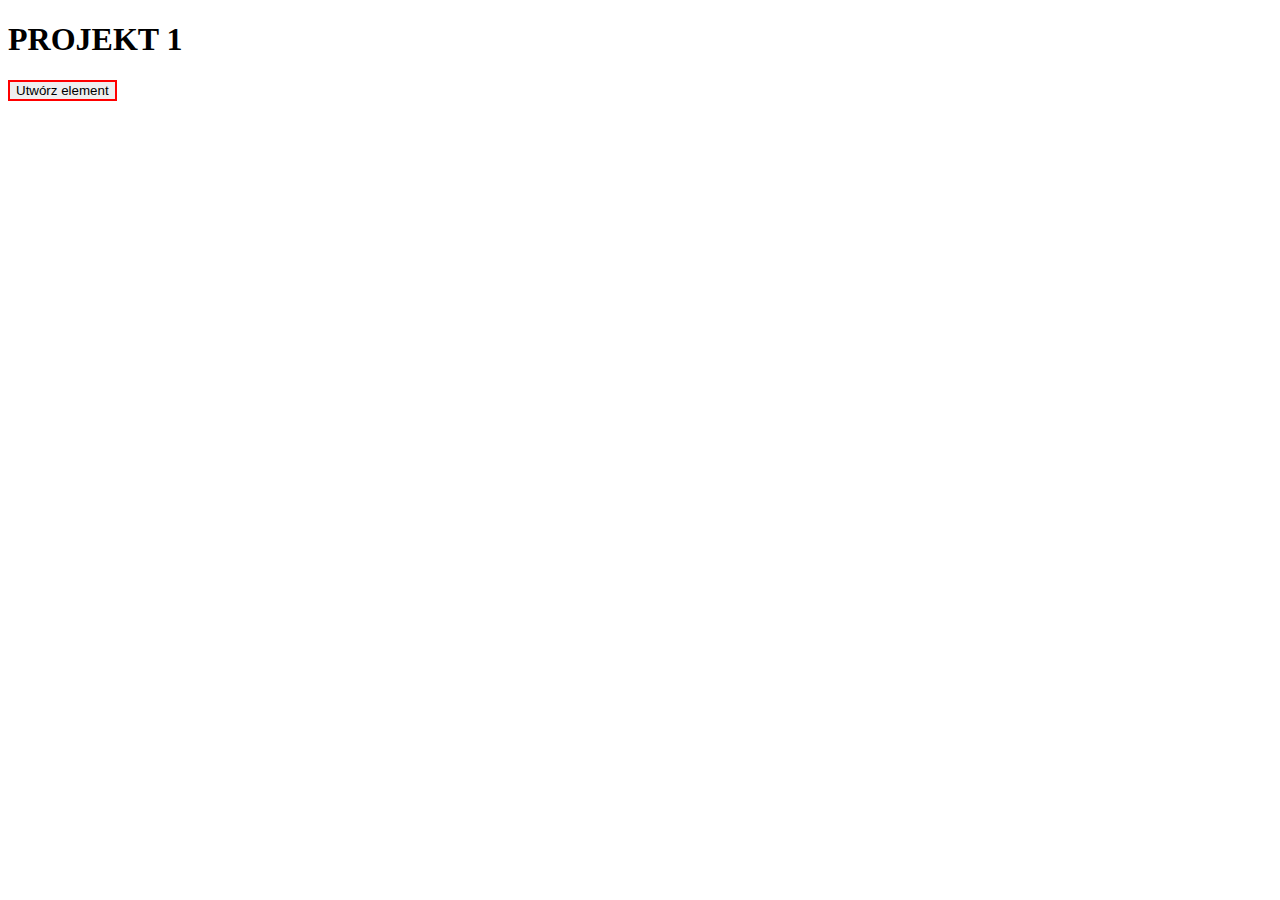
<file: index.html>
<!DOCTYPE html>
<html lang="en">
<head>
    <meta charset="UTF-8">
    <title>Title</title>
    <link rel="stylesheet" href="style.css">
</head>
<body>
<h1>PROJEKT 1</h1>

<button>Utwórz element</button>


<script src="main.js"></script>
</body>
</html>
</file>
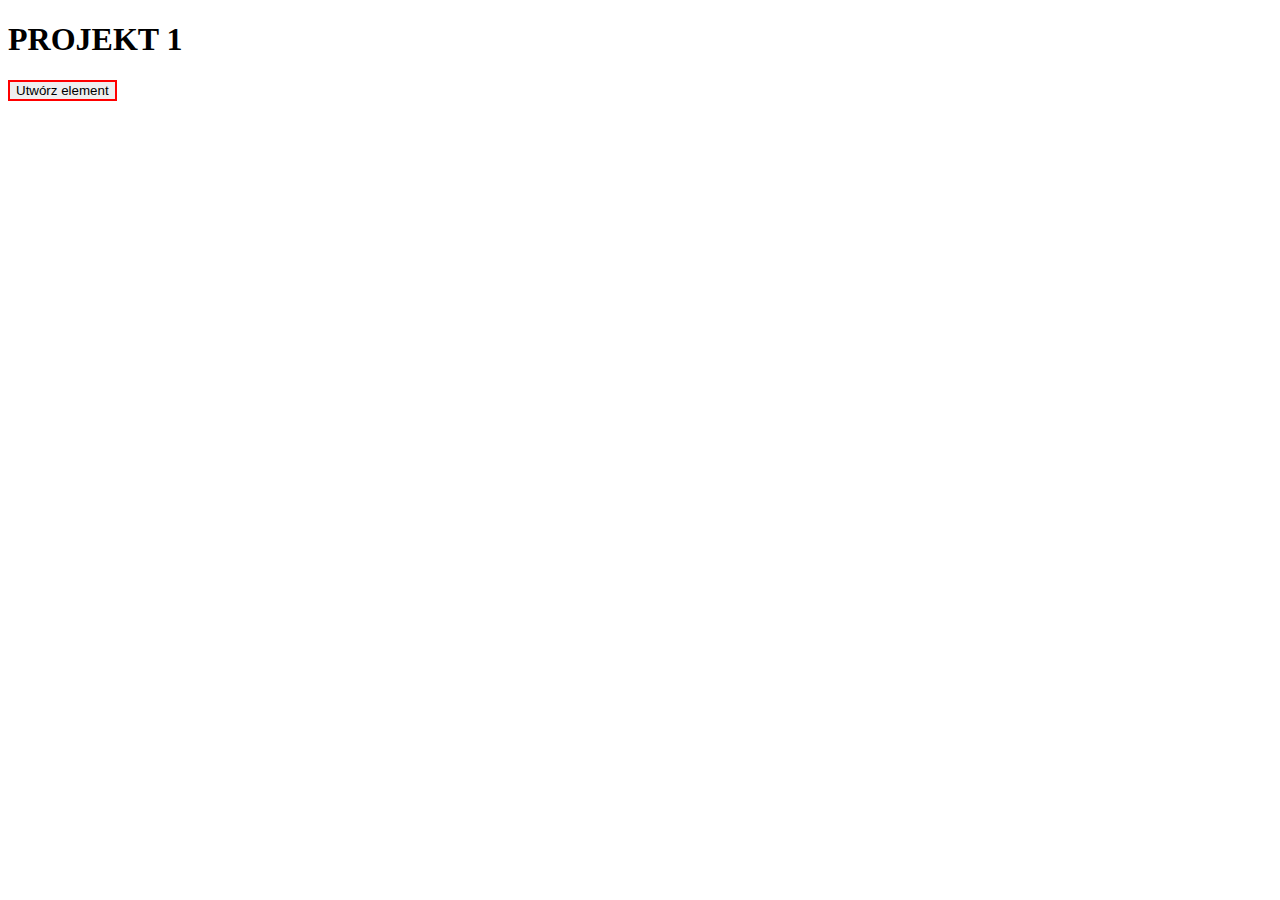
<file: 1.A/index.html>
<!DOCTYPE html>
<html lang="en">
<head>
    <meta charset="UTF-8">
    <title>Title</title>
    <link rel="stylesheet" href="style.css">
</head>
<body>
<h1>PROJEKT 1</h1>

<button>Utwórz element</button>


<script src="main.js"></script>
</body>
</html>
</file>
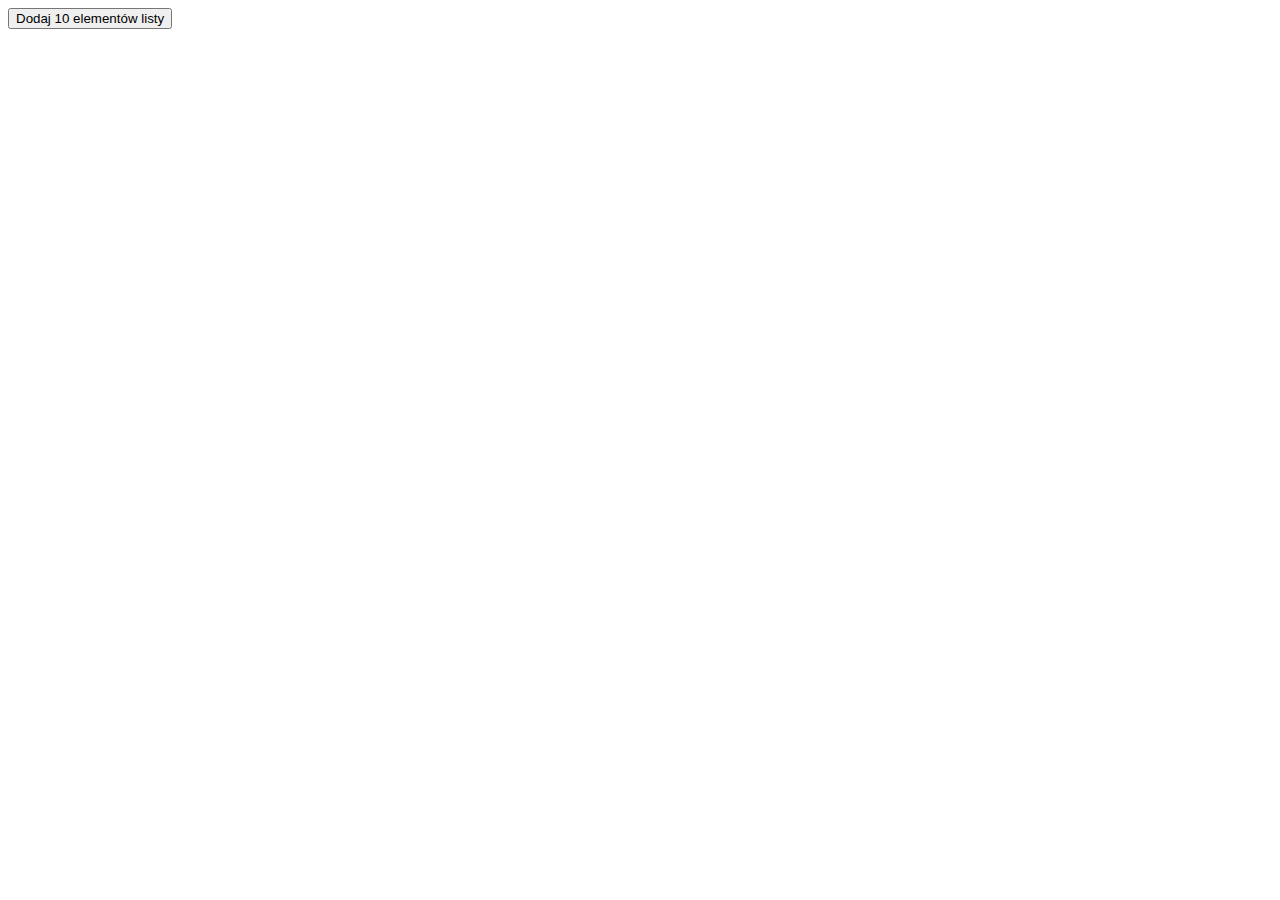
<file: 3.2/index.html>
<!-- Projekt 3 - Zadanie 2 -
 https://websamuraj.pl/examples/js/projekt3-zad2/
 
- Stwórz rozwiązanie z pomocą dwóch funkcji w oparciu o strukturę w main.js Nie dodawaj nic więcej do zakresu globalnego.

- funkcja init, która będzie uruchomiona po wczytaniu strony. Jej zadaniem jest:
--- stworzyć dwa elementy
<button>Dodaj 10 elementów listy</buttn>
<ul></ul>
--- dodaj je do body
--- ustaw nasłuchiwanie na przycisk


--- funkcja createLiElements, która będzie uruchamiana po kliknięciu przycisku stworzonego przez funkcję init. Jej zadanie to:
--- tworzenie 10 elementów li i umieszczanie ich w elemencie ul
--- kazdy z 10 elementów ma mieć swój indeks (order) pczy czym kolejne 10 elementów ma być konynuacją (czilu pierwszy klik mamy 1-10, kolejny 11-20 itd)
--- każdy kolejny element il ma mieć font-size większy o 1px.

- bez zmian w pliku html (nie dodajemy html-a i css-a). Cały kod piszemy w elemencie main.js

-->
<!DOCTYPE html>
<html lang="en">

<head>
 <meta charset="UTF-8">
 <title>Projekt 3 - zadanie 2</title>


</head>

<body>

 <script src="main.js"></script>
</body>

</html>
</file>
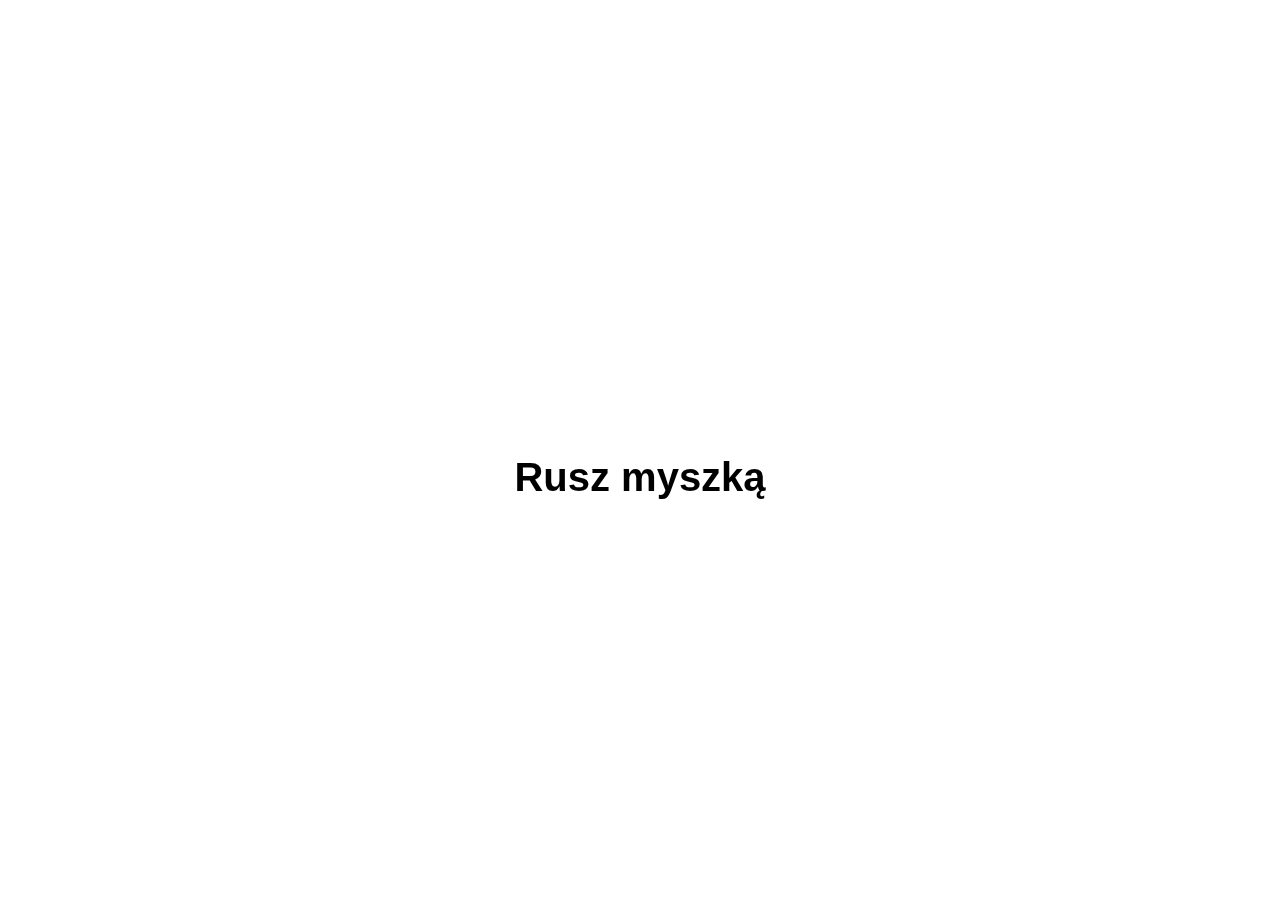
<file: 4.1 wykrycie i wyświetlenie pozycji myszki/index.html>
<!DOCTYPE html>
<html lang="en">

<head>
 <meta charset="UTF-8">
 <meta name="viewport" content="width=device-width, initial-scale=1.0">
 <meta http-equiv="X-UA-Compatible" content="ie=edge">
 <title>Projekt - Eventy -parametry </title>
 <link rel="stylesheet" href="style.css">
</head>

<body>
 <h1>Rusz myszką</h1>

 <script src="main.js"></script>
</body>

</html>
</file>
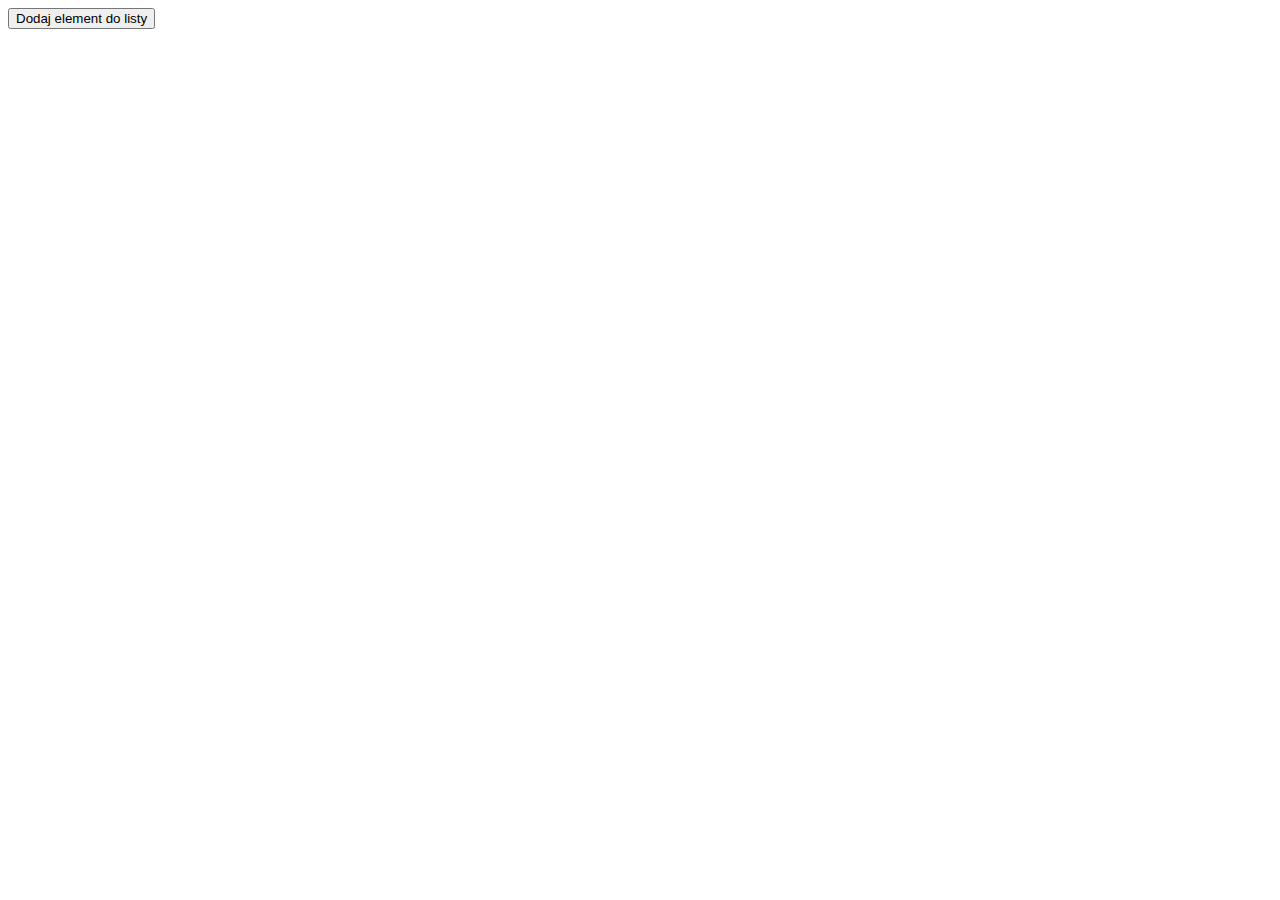
<file: 1.B/zadanie_start.html>
<!DOCTYPE html>
<html lang="en">

<head>
  <meta charset="UTF-8">
  <meta name="viewport" content="width=device-width, initial-scale=1.0">
  <meta http-equiv="X-UA-Compatible" content="ie=edge">
  <title>Dodaj element</title>
  <style>
    li {
      font-size: 20px
    }

    .big {
      font-size: 30px
    }

  </style>
</head>

<body>
  <button>Dodaj element do listy</button>
  <ul>

  </ul>
  <script src="main.js"></script>
</body>

</html>
</file>
<file: style.css>
button {
    display: block;
    margin: 10px, auto;
    border: 2px solid red;
}

div {
    width: 50px;
    height: 50px;
    background-color: navy;
    margin: 5px;
    float: left; 
   /* float: left: żeby były budowane obok siebie a nie pod sobą(bo block) */
    color: white;
    text-align: center;
    line-height: 30px;
    border: 2px solid black;
}
.circle {
    background-color: white;
    border-radius: 50%;
    color: black;
    border: 2px solid black;
}
</file>
<file: 1.A/style.css>
button {
    display: block;
    margin: 10px, auto;
    border: 2px solid red;
}

div {
    width: 50px;
    height: 50px;
    background-color: navy;
    margin: 5px;
    float: left; 
   /* float: left: żeby były budowane obok siebie a nie pod sobą(bo block) */
    color: white;
    text-align: center;
    line-height: 30px;
    border: 2px solid black;
}
.circle {
    background-color: white;
    border-radius: 50%;
    color: black;
    border: 2px solid black;
}
</file>
<file: 4.1 wykrycie i wyświetlenie pozycji myszki/style.css>
body {
    margin: 0;
    height: 100vh;
   }
 
   h1 {
    position: fixed;
    top: 50%;
    left: 50%;
    transform: translate(-50%, -50%);
    font-size: 40px;
    font-family: arial;
   }
</file>
